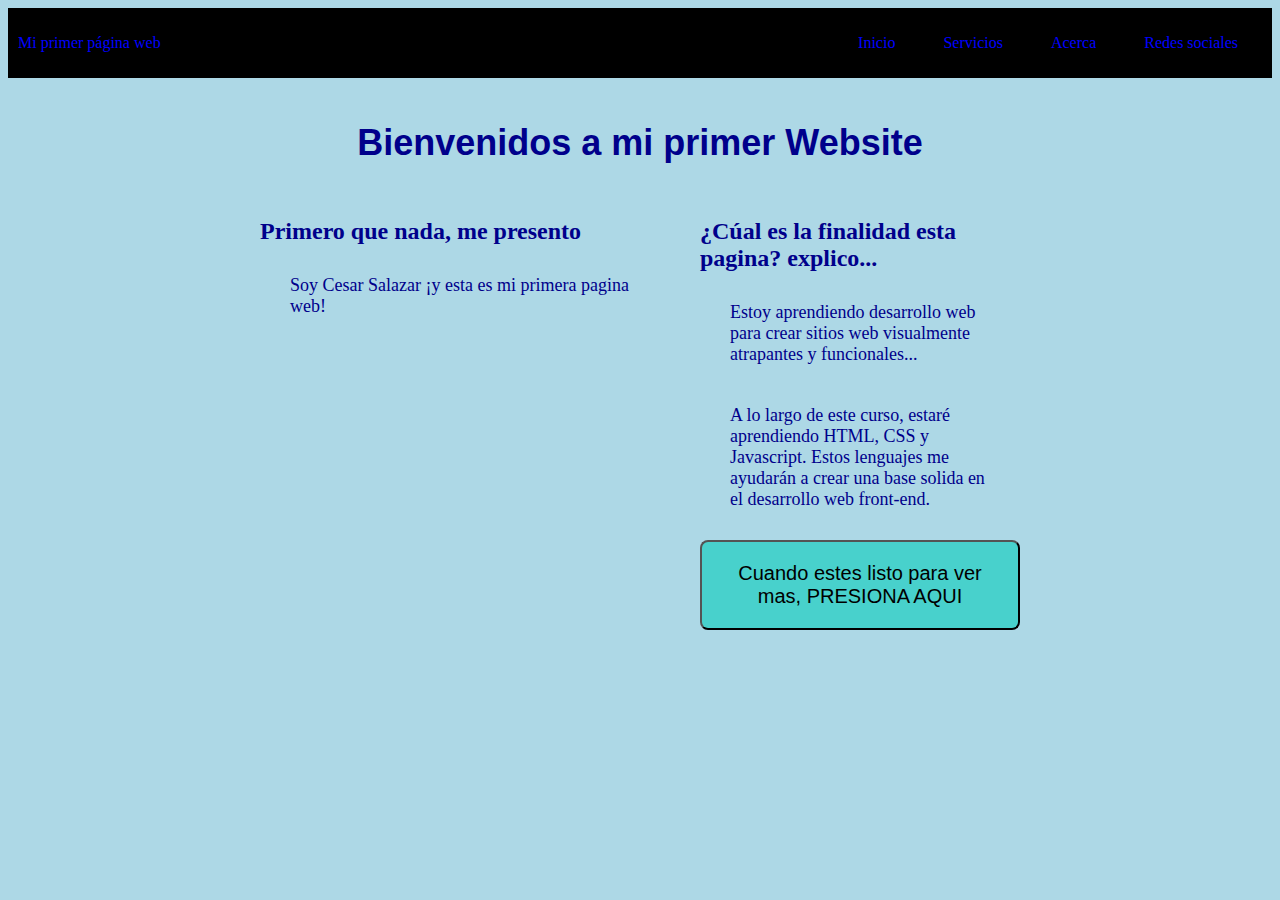
<file: index.html>
<!DOCTYPE html>
<html lang="en">

<head>
    <meta charset="UTF-8">
    <meta http-equiv="X-UA-Compatible" content="IE=edge">
    <meta name="viewport" content="width=device-width, initial-scale=1.0">
    <title>mMi primer Website</title>
    <link rel="stylesheet" type="text/CSS" href="services.css">
</head>

<body><div class="container-nav">
    <nav class="navbar" role="navigation">
    <a href="#" class="brand">Mi primer página web</a>
    <ul class="nav-links">
    <li><a href="index.html">Inicio</a></li>
    <li><a href="services.html">Servicios</a></li>
    <li><a href="about.html">Acerca</a></li>
    <li><a href="contacts.html">Redes sociales</a></li>
    </ul>
    </nav>
    <button class="button-menu-toggle">Menu</button>
    </div>
    
    <div class="container">
        <h1>Bienvenidos a mi primer Website</h1>
        <div class="row">
            <div class="column">
                <h2>Primero que nada, me presento</h2>
                <p>Soy Cesar Salazar ¡y esta es mi primera pagina web!</p>
                <iframe width="420" height="250" src="https://www.youtube.com/embed/jmq9OuAwKg4" title="YouTube video player"
            frameborder="0"
            allow="accelerometer; autoplay; clipboard-write; encrypted-media; gyroscope; picture-in-picture; web-share"
            allowfullscreen></iframe>
                
            </div>    
            <div class="column">
                <h2>¿Cúal es la finalidad esta pagina? explico...</h2>
                <p>Estoy aprendiendo desarrollo web para crear sitios web visualmente atrapantes y funcionales...</p>
                <p>A lo largo de este curso, estaré aprendiendo HTML, CSS y Javascript. Estos lenguajes me ayudarán
                    a crear una base solida en el desarrollo web front-end.</p>
                <button onclick="showAlert()">Cuando estes listo para ver mas, PRESIONA AQUI</button>
                            </div>
        </div>
    </div>

    <script src="services.js"></script>
</body>

</html>
</file>
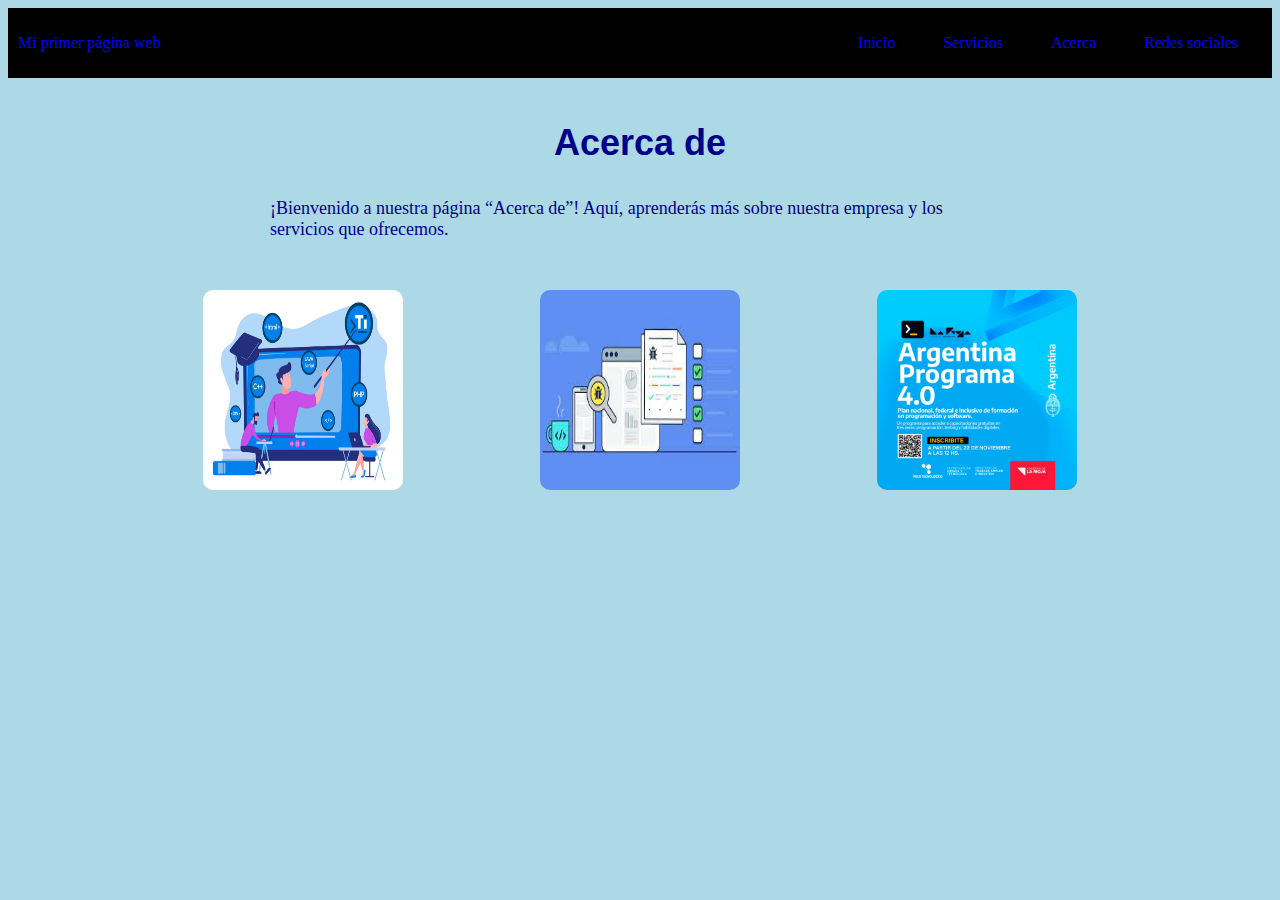
<file: about.html>
<!DOCTYPE html>
<html lang="en">

<head>
    <meta charset="UTF-8">
    <meta http-equiv="X-UA-Compatible" content="IE=edge">
    <meta name="viewport" content="width=device-width, initial-scale=1.0">
    <title>mMi primer Website</title>
    <link rel="stylesheet" type="text/CSS" href="services.css">
    <link href="contacts.html">
</head>

<body><div class="container-nav">
    <nav class="navbar" role="navigation">
    <a href="#" class="brand">Mi primer página web</a>
    <ul class="nav-links">
    <li><a href="index.html">Inicio</a></li>
    <li><a href="services.html">Servicios</a></li>
    <li><a href="about.html">Acerca</a></li>
    <li><a href="contacts.html">Redes sociales</a></li>
    </ul>
    </nav>
        </div>
    <div class="container">
        <h1>Acerca de</h1>
        <p>¡Bienvenido a nuestra página “Acerca de”! Aquí, aprenderás más sobre
        nuestra empresa y los servicios que ofrecemos.</p>
    </div>
        <div class="imagenes"> 
            <img id="testing"src="testing1.jpg"></img>
            <img id="testing"src="testing2.jpg"></img>
            <img id="testing"src="testing3.jpg"></img>
        </div>
    </div>

    <script src="services.js"></script>
</body>

</html>
</file>
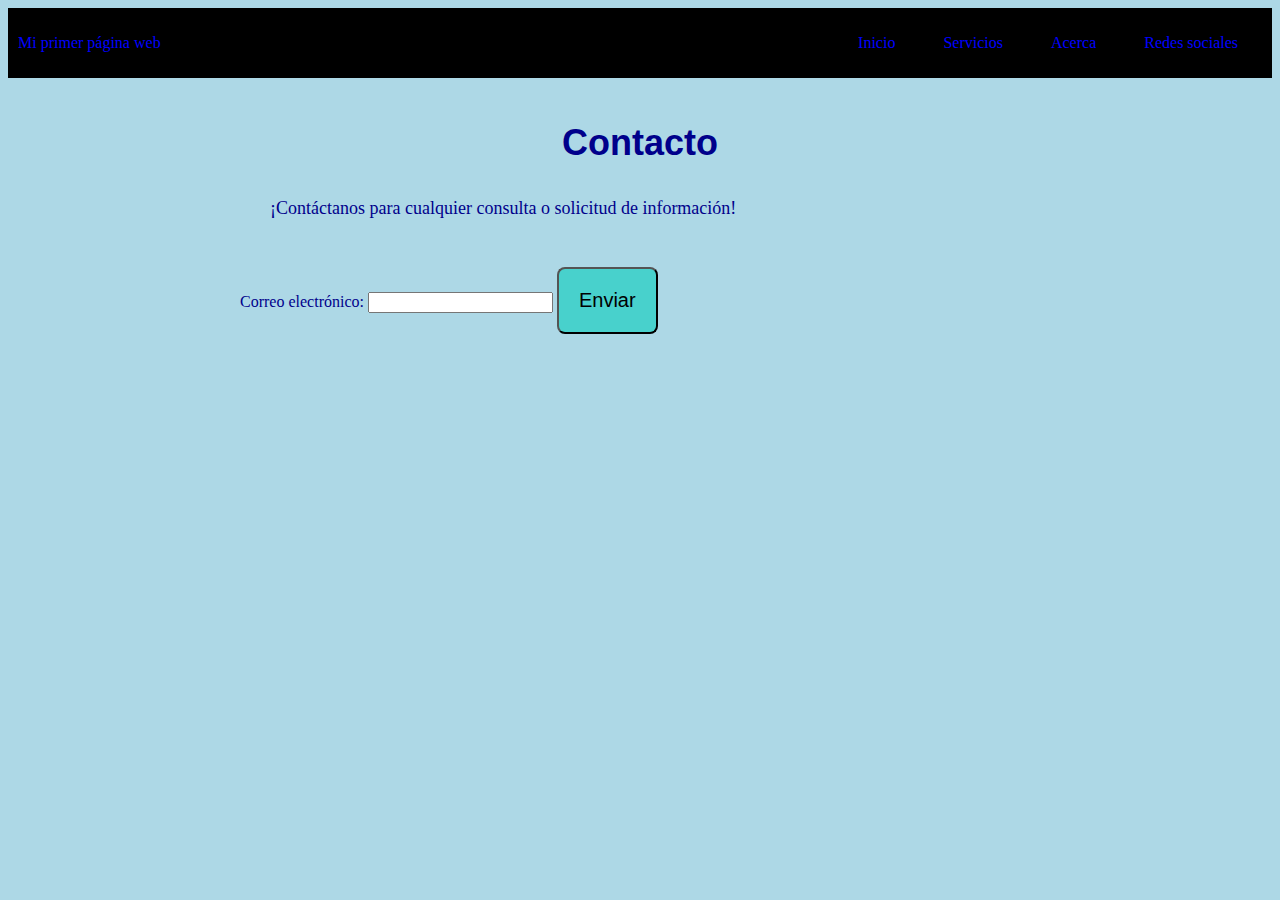
<file: contacts.html>
<!DOCTYPE html>
<html lang="en">

<head>
    <meta charset="UTF-8">
    <meta http-equiv="X-UA-Compatible" content="IE=edge">
    <meta name="viewport" content="width=device-width, initial-scale=1.0">
    <title>mMi primer Website</title>
    <link rel="stylesheet" type="text/CSS" href="services.css">
    <link href="contacts.html">
</head>

<body><div class="container-nav">
    <nav class="navbar" role="navigation">
    <a href="#" class="brand">Mi primer página web</a>
    <ul class="nav-links">
    <li><a href="index.html">Inicio</a></li>
    <li><a href="services.html">Servicios</a></li>
    <li><a href="about.html">Acerca</a></li>
    <li><a href="contacts.html">Redes sociales</a></li>
    </ul>
    </nav>
        </div>
    <div class="container">
        <h1>Contacto</h1>
    <p>¡Contáctanos para cualquier consulta o solicitud de información!</p>
    <form>
    <!-- Agrega aquí los campos del formulario -->
    </form>
    <br>
                <form id="myForm">
                    <label for="email">Correo electrónico:</label>
                    <input type="email" id="email" name="email" required>
                    <button type="submit">Enviar</button>
                    </form>
    </div>

    <script src="services.js"></script>
</body>

</html>
</file>
<file: services.css>
body {
    background-color: lightblue;
    color: darkblue;

}

h1 {
    font-family: Arial, Helvetica, sans-serif;
    font-size: 36px;
    text-align: center;

}

p {
    font-family: Georgia, 'Times New Roman', Times, serif;
    font-size: 18px;
    padding: 10px;
    margin: 20px;

}

.container {
    max-width: 800px;
    margin: auto;
    padding: 20px;

}

.row {
    display: flex;
    flex-wrap: wrap;
    margin: 10px;

}

.column {
    flex: 1;
    padding: 10px;
}

@media (max-width: 600px) {
    .column {
        flex: 100%;
    }
}

button {
    background-color: mediumturquoise;
    border-radius: 8px;
    padding: 20px;
    font-size: 20px;
    font-family: Impact, Haettenschweiler, 'Arial Narrow Bold', sans-serif;
}

img {
    width: 200px;
    height: 200px;
    border-radius: 10px;
    display: block;
    margin-left: auto;
    margin-right: auto;
}

.container-nav {
    display: flex;
    padding: 10px;
    height: 50px;
    background-color: black;
}


.navbar {
    display: flex;
    justify-content: space-between;
    width: 100%;
}

.brand {
    display: flex;
    align-items: center;
}

li>a {
    padding: 8px 24px;
}

li {
    list-style-type: none;
}

a {
    color: blue;
    text-decoration: none;
}

.nav-links {
    display: flex;
    align-items: center;
}

.button-menu-toggle {
    display: none;
}

@media (max-width: 768px) {
    .column {
        flex: 100%;
    }

    .nav-links {
        display: none;
    }

    .button-menu-toggle {
        display: block;
        background-color: white;
        border: none;
        border-radius: 50px;
        padding: 0 24px;
        font-family: monospace;
        font-weight: bold;
        font-size: 20px;
    }

    .nav-links.nav-links-responsive {
        position: absolute;
        display: flex;
        background-color: rgba(20, 20, 20, 0.95);
        width: 100%;
        height: 100%;
        top: 70px;
        left: 0;
        flex-direction: column;
        padding-top: 200px;
        align-items: center;
        gap: 70px;
        font-size: 40px;
    }
}

.imagenes{
    display: flex;
    flex-direction: row;
    justify-content:space-around;
    width: 80%;
    margin: 0 auto;    
    
}
</file>
